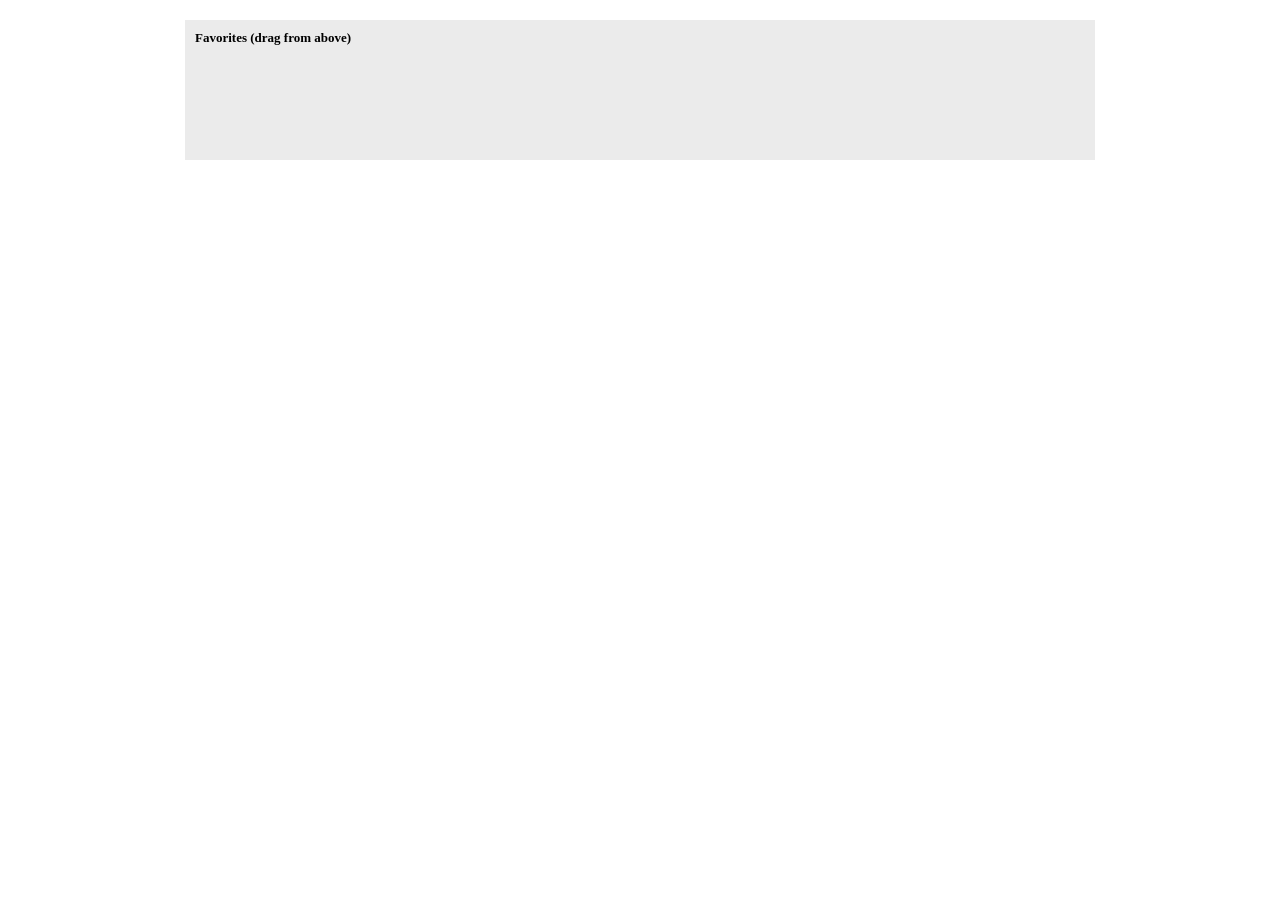
<file: Scott/ZingChart Demos/Dashboard-Finance/index-1586942440356.html>
<!doctype html>
<html>

<head>
  <meta charset="utf-8">
  <title>ZingChart Demo: Financial Widget Dashboard</title>
  <script src="https://cdn.zingchart.com/zingchart.min.js"></script>
  <style>
    .zc-body {
      background: #fff;
    }

    #myChart {
      margin: 10px 0 20px;
      opacity: 0;
      visibility: hidden;
      transition: opacity .3s;
    }

    #myChart.loaded {
      opacity: 1;
      visibility: visible;
    }

    .zc-demo {
      margin: 0 auto;
      width: 100%;
      max-width: 910px;
    }

    .zc-favorites {
      z-index: 100;
      position: absolute;
      top: 0;
      left: 0;
      box-shadow: 3px 3px 3px #333;
    }

    .zc-favorites-wrap {
      margin-top: 10px;
      margin: 0 auto;
      padding: 10px;
      min-height: 120px;
      background: #ebebeb;
      border: 0;
    }

    .zc-favorites-headline {
      font-size: 13px;
      display: block;
      margin-bottom: 7px;
    }

    .zc-favorites-db {
      display: grid;
      grid-template-columns: repeat(4, 1fr);
      grid-column-gap: 10px;
      grid-row-gap: 10px;
    }

    .zc-favorites-fb-db {
      float: left;
    }

    .zc-ref {
      display: none;
    }
  </style>
</head>

<body class="zc-body">

  <div class="zc-demo">

    <div id="myChart">
      <a href="https://www.zingchart.com/" rel="noopener" class="zc-ref">Powered by ZingChart</a>
    </div>

    <div class="zc-favorites-wrap">
      <strong class="zc-favorites-headline">Favorites (drag from above)</strong>
      <div id="db" class="zc-favorites-db"></div>
    </div>

  </div>

  <script>
    ZC.LICENSE = ["569d52cefae586f634c54f86dc99e6a9", "b55b025e438fa8a98e32482b5f768ff5"];
    // DEFINE DATA
    // -----------------------------
    // Data config
    var cdata = {
      backgroundColor: '#ddd #eee',
      flat: true,
      graphset: [{
        backgroundColor: 'none',
        type: 'null',
        widgets: [{
            type: 'exchange',
            rate: 'EUR/USD',
            x: 10,
            y: 10,
            width: 450,
            ticks: 100,
            refresh: 500,
            colors: [
              ['#55154D', '#4E0E46'], '#fff', '#ccc'
            ]
          },
          {
            type: 'exchange',
            rate: 'USD/CAD',
            x: 470,
            y: 10,
            colors: [
              ['#56000E', '#5F0017'], '#fff', '#ccc'
            ]
          },
          {
            type: 'exchange',
            rate: 'USD/JPY',
            decimals: 2,
            x: 700,
            y: 10,
            width: 200,
            height: 200,
            colors: [
              ['#014358', '#013D52'], '#fff', '#ccc'
            ]
          },

          {
            type: 'exchange',
            rate: 'BTC/USD',
            decimals: 2,
            x: 10,
            y: 160,
            refresh: 200,
            ticks: 60,
            colors: [
              ['#264031', '#243C2E'], '#fff', '#ccc'
            ]
          },
          {
            type: 'exchange',
            rate: 'CRUDE OIL WTI',
            decimals: 2,
            x: 240,
            y: 160,
            colors: [
              ['#264F14', '#244B13'], '#fff', '#ccc'
            ]
          },
          {
            type: 'exchange',
            rate: 'GOLD',
            decimals: 2,
            x: 470,
            y: 160,
            refresh: 2000,
            height: 260,
            colors: [
              ['#704F00', '#6B4A00'], '#fff', '#ccc'
            ]
          },

          {
            type: 'exchange',
            rate: 'GBP/USD',
            x: 10,
            y: 310,
            height: 110,
            colors: [
              ['#262400', '#242200'], '#fff', '#ccc'
            ]
          },
          {
            type: 'exchange',
            rate: 'NZD/USD',
            x: 240,
            y: 310,
            height: 110,
            colors: [
              ['#260031', '#24002E'], '#fff', '#ccc'
            ]
          },
          {
            type: 'exchange',
            rate: 'USD/CHF',
            x: 700,
            y: 220,
            width: 200,
            height: 200,
            colors: [
              ['#363636', '#333333'], '#fff', '#ccc'
            ]
          }
        ]
      }]
    };
    var cdatafb = {
      backgroundColor: '#ddd #eee',
      flat: true,
      graphset: [{
        backgroundColor: 'none',
        type: 'null',
        widgets: []
      }]
    };
    var SEQ = 0;

    // Main chart render location
    var chartId = 'myChart';

    // Favorites
    var fbId = 'fb';


    // INIT
    // -----------------------------
    // Define Module Location
    zingchart.MODULESDIR = "https://cdn.zingchart.com/modules/";

    // Append Amazon Script
    var aws = document.createElement('script');
    aws.src = 'https://s3-us-west-2.amazonaws.com/s.cdpn.io/374756/widgets.js';
    document.body.appendChild(aws);
    aws.addEventListener('load', init);

    // Constantly fetch new data sets
    window.fetchData = function(rate, callback) {
      var oRefValues = {
        'EUR/USD': 1.1143,
        'USD/JPY': 120.88,
        'USD/CAD': 1.2219,
        'BTC/USD': 232.71,
        'CRUDE OIL WTI': 58.59,
        'GOLD': 1208.21,
        'GBP/USD': 1.5520,
        'NZD/USD': 0.7368,
        'USD/CHF': 0.9364
      };
      var fRefValue = oRefValues[rate],
        fDiff = fRefValue / 100;
      oRefValues[rate] = fRefValue + (-fDiff / 2 + fDiff * Math.random());
      var json = {
        rate: rate,
        ts: 100 * Math.round(new Date().getTime() / 100),
        value: oRefValues[rate]
      };
      callback.call(window, JSON.stringify(json));
    }


    // LOAD EVENTS
    // -----------------------------
    // Run these after AWS script is init
    function init() {
      // Render the main demo
      zingchart.render({
        id: chartId,
        width: '100%',
        height: 430,
        output: 'svg',
        strictmode: true,
        data: cdata,
        events: {
          load: loaded
        }
      });

      // Bind 'mousedown' action when you click/drag a chart
      zingchart.bind(chartId, 'mousedown', md);
    }

    // CHART RENDERED
    // -----------------------------
    // Set CSS class to show chart after render
    function loaded() {
      var chart = document.querySelector('#' + chartId);
      chart.classList.add('loaded');
    }


    // DEFINE 'MOUSE DOWN' FUNCTION
    // -----------------------------
    function md(p) {
      // Early Exit: Element is not a button
      if (p.ev.button !== 0) return;
      // Add data
      var wdata = getData(p, cdata);
      // Early Exit: No data found
      if (!wdata) return;

      // Define data for 2nd location
      cdatafb.graphset[0].widgets = [wdata];
      p.ev.preventDefault();

      // Add data to Favorites
      var appendData = '<div id="fb" class="zc-favorites" style="width:' + wdata.width + 'px;height:' + wdata.height + 'px;"></div>';
      document.body.insertAdjacentHTML('beforeend', appendData);

      setTimeout(function() {
        // Otherwise, create mouse functions and apply to the chart
        // ---
        // Get the Favorites DOM element
        var fb = document.querySelector('#' + fbId);
        // Early Exit: Not found
        if (!fb) return;

        // Position element
        fb.style.top = (p.ev.clientY - wdata.height / 2) + 'px';
        fb.style.left = (p.ev.clientX - wdata.width / 2) + 'px';

        // Bind mouse movements
        document.addEventListener('mousemove', mouseMove);
        document.addEventListener('mouseup', mouseUp);

        // Render 2nd chart in 'Favorites' DOM element
        zingchart.render({
          id: fbId,
          width: wdata.width,
          height: wdata.height,
          output: 'svg',
          strictmode: true,
          data: cdatafb
        });
      }, 0);

      // MOUSE FNS

      // Mousemove
      function mouseMove(ev) {
        ev.preventDefault();
        var fb = document.querySelector('#' + fbId);
        var doc = document.documentElement;
        var body = document.body;
        var offsetTop = doc.scrollTop ? doc.scrollTop : document.body.scrollTop;
        fb.style.top = (ev.clientY - wdata.height / 2 + offsetTop) + 'px';
        fb.style.left = (ev.clientX - wdata.width / 2) + 'px';
      }

      // Mouseup
      function mouseUp(ev) {
        var fb = document.querySelector('#' + fbId);
        if (fb) {
          var db = document.querySelector('#db');
          var dbData = '<div id="fb' + SEQ + '" class="zc-favorites-fb-db"></div>';
          db.insertAdjacentHTML('beforeend', dbData);
          zingchart.render({
            id: fbId + SEQ,
            width: wdata.width,
            height: wdata.height,
            output: 'svg',
            strictmode: true,
            data: cdatafb
          });
          SEQ++;
          fb.remove();
          zingchart.exec(fbId, 'destroy');
        }
        document.removeEventListener('mousemove', mouseMove);
        document.removeEventListener('mouseup', mouseUp);
      }
    }


    // DEFINE 'GET DATA' FUNCTION
    // -----------------------------
    // Get the data from the clicked item
    function getData(p, data) {
      if (!data) return;
      var wdata;
      for (var w = 0; w < data.graphset[0].widgets.length; w++) {
        var rate = data.graphset[0].widgets[w].rate;
        var id = p.id + '-graph-' + p.id + rate.replace(/[^a-zA-Z0-9]/g, '');
        if (id === p.graphid) {
          wdata = data.graphset[0].widgets[w];
          wdata.x = 0;
          wdata.y = 0;
          wdata.width = 220;
          wdata.height = 100;
        }
      }
      return wdata;
    }
  </script>
</body>

</html>
</file>
